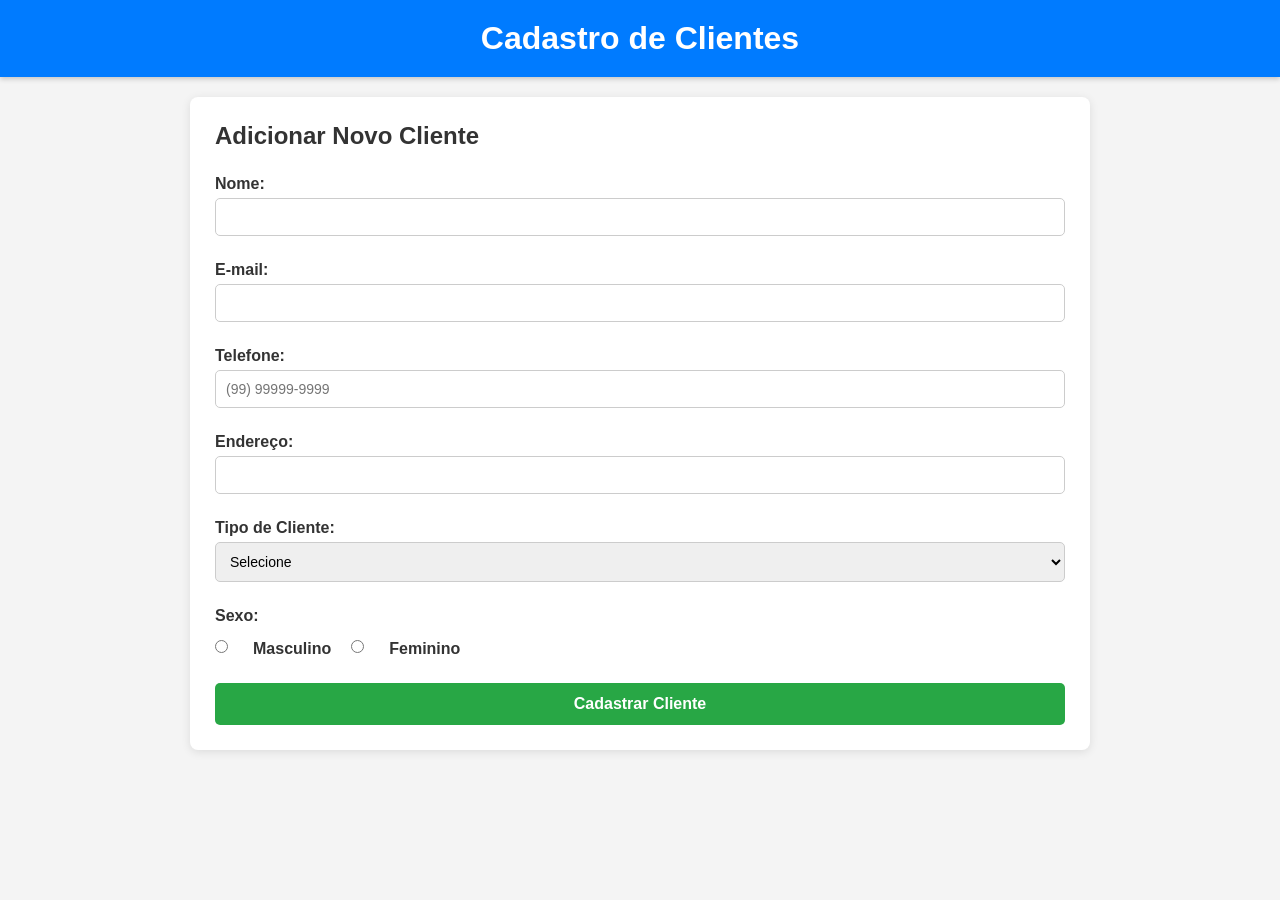
<file: index.html>
<!DOCTYPE html>
<html lang="pt-br">
<head>
    <meta charset="UTF-8">
    <meta name="viewport" content="width=device-width, initial-scale=1.0">
    <title>Cadastro de Clientes</title>
    <link rel="stylesheet" href="css/style.css">
</head>
<body>
    <header>
        <h1>Cadastro de Clientes</h1>
    </header>
    <main>
        <section class="formulario">
            <h2>Adicionar Novo Cliente</h2>
            <form action="cadastrar.php" method="POST">
                <label for="nome">Nome:</label>
                <input type="text" id="nome" name="nome" required>
                <label for="email">E-mail:</label>
                <input type="email" id="email" name="email" required>
                <label for="telefone">Telefone:</label>
                <input type="text" id="telefone" name="telefone" placeholder="(99) 99999-9999">
                <label for="endereco">Endereço:</label>
                <input type="text" id="endereco" name="endereco">

                <label for="tipo_cliente">Tipo de Cliente:</label>
                <select id="tipo_cliente" name="tipo_cliente" required>
                    <option value="">Selecione</option>
                    <option value="pf">Pessoa Física</option>
                    <option value="pj">Pessoa Jurídica</option>
                </select>

                <label>Sexo:</label>
                <div class="radio-group">
                    <input type="radio" id="masculino" name="sexo" value="masculino" required>
                    <label for="masculino">Masculino</label>
                    <input type="radio" id="feminino" name="sexo" value="feminino">
                    <label for="feminino">Feminino</label>
                </div>
                <button type="submit">Cadastrar Cliente</button>
            </form>
        </section>
    
    </main>
</body>
</html>
</file>
<file: css/style.css>
/* Reset básico */
* {
    margin: 0;
    padding: 0;
    box-sizing: border-box;
}

/* Body e fonte */
body {
    font-family: Arial, Helvetica, sans-serif;
    background-color: #f4f4f4;
    color: #333;
}

/* Cabeçalho */
header {
    background-color: #007BFF;
    color: #fff;
    padding: 20px 0;
    text-align: center;
    box-shadow: 0 2px 5px rgba(0,0,0,0.2);
}

/* Main container */
main {
    max-width: 900px;
    margin: 20px auto;
    padding: 25px;
    background-color: #fff;
    border-radius: 8px;
    box-shadow: 0 2px 10px rgba(0,0,0,0.1);
}

/* Seções */
section h2 {
    margin-bottom: 15px;
}

/* Mensagem de sucesso/erro */
.mensagem {
    padding: 10px 15px;
    margin-bottom: 20px;
    border-radius: 5px;
    background-color: #d4edda; /* verde claro */
    color: #155724;
    border: 1px solid #c3e6cb;
}

/* Formulário */
form {
    display: flex;
    flex-direction: column;
}

form label {
    margin: 10px 0 5px;
    font-weight: bold;
}

form input[type="text"],
form input[type="email"],
form select {
    padding: 10px;
    margin-bottom: 15px;
    border-radius: 5px;
    border: 1px solid #ccc;
    font-size: 14px;
    width: 100%;
}

form input:focus,
form select:focus {
    border-color: #007BFF;
    outline: none;
    box-shadow: 0 0 5px rgba(0,123,255,0.3);
}

/* Radio buttons */
.radio-group {
    display: flex;
    gap: 20px;
    margin-bottom: 20px;
    align-items: center;
}

.radio-group input[type="radio"] {
    margin-right: 5px;
}

/* Botão de cadastro */
form button {
    padding: 12px;
    background-color: #28a745;
    color: #fff;
    border: none;
    border-radius: 5px;
    cursor: pointer;
    font-size: 16px;
    font-weight: bold;
    transition: background-color 0.3s ease;
}

form button:hover {
    background-color: #218838;
}

/* Tabela de clientes */
table {
    width: 100%;
    border-collapse: collapse;
    margin-top: 25px;
    font-size: 14px;
}

table, th, td {
    border: 1px solid #ddd;
}

th, td {
    padding: 12px;
    text-align: left;
}

th {
    background-color: #007BFF;
    color: #fff;
}

tr:nth-child(even) {
    background-color: #f9f9f9;
}

tr:hover {
    background-color: #f1f1f1;
}

/* Célula de ações - alinhamento dos botões */
td .acoes {
    display: flex;
    gap: 6px;
}

/* Botões de ação */
button {
    padding: 8px 14px;
    border: none;
    border-radius: 6px;
    font-size: 14px;
    cursor: pointer;
    font-weight: bold;
    transition: all 0.3s ease;
}

/* Botão Editar */
.btn-editar {
    background-color: #3498db; /* azul */
    color: #fff;
}
.btn-editar:hover {
    background-color: #2980b9;
}

/* Botão Excluir */
.btn-excluir {
    background-color: #e74c3c; /* vermelho */
    color: #fff;
}
.btn-excluir:hover {
    background-color: #c0392b;
}

/* Links */
a {
    text-decoration: none;
}

/* Responsividade */
@media (max-width: 600px) {
    .radio-group {
        flex-direction: column;
        gap: 10px;
    }

    table, thead, tbody, th, td, tr {
        display: block;
    }

    th {
        padding: 10px;
        background-color: #007BFF;
        color: #fff;
    }

    td {
        padding: 10px;
        border: none;
        border-bottom: 1px solid #ddd;
        position: relative;
        padding-left: 50%;
    }

    td::before {
        position: absolute;
        left: 10px;
        width: 45%;
        white-space: nowrap;
        font-weight: bold;
        content: attr(data-label);
    }

    /* Botões ocupam largura total no mobile */
    td .acoes {
        flex-direction: column;
        gap: 5px;
    }

    td .acoes button {
        width: 100%;
    }
}
</file>
